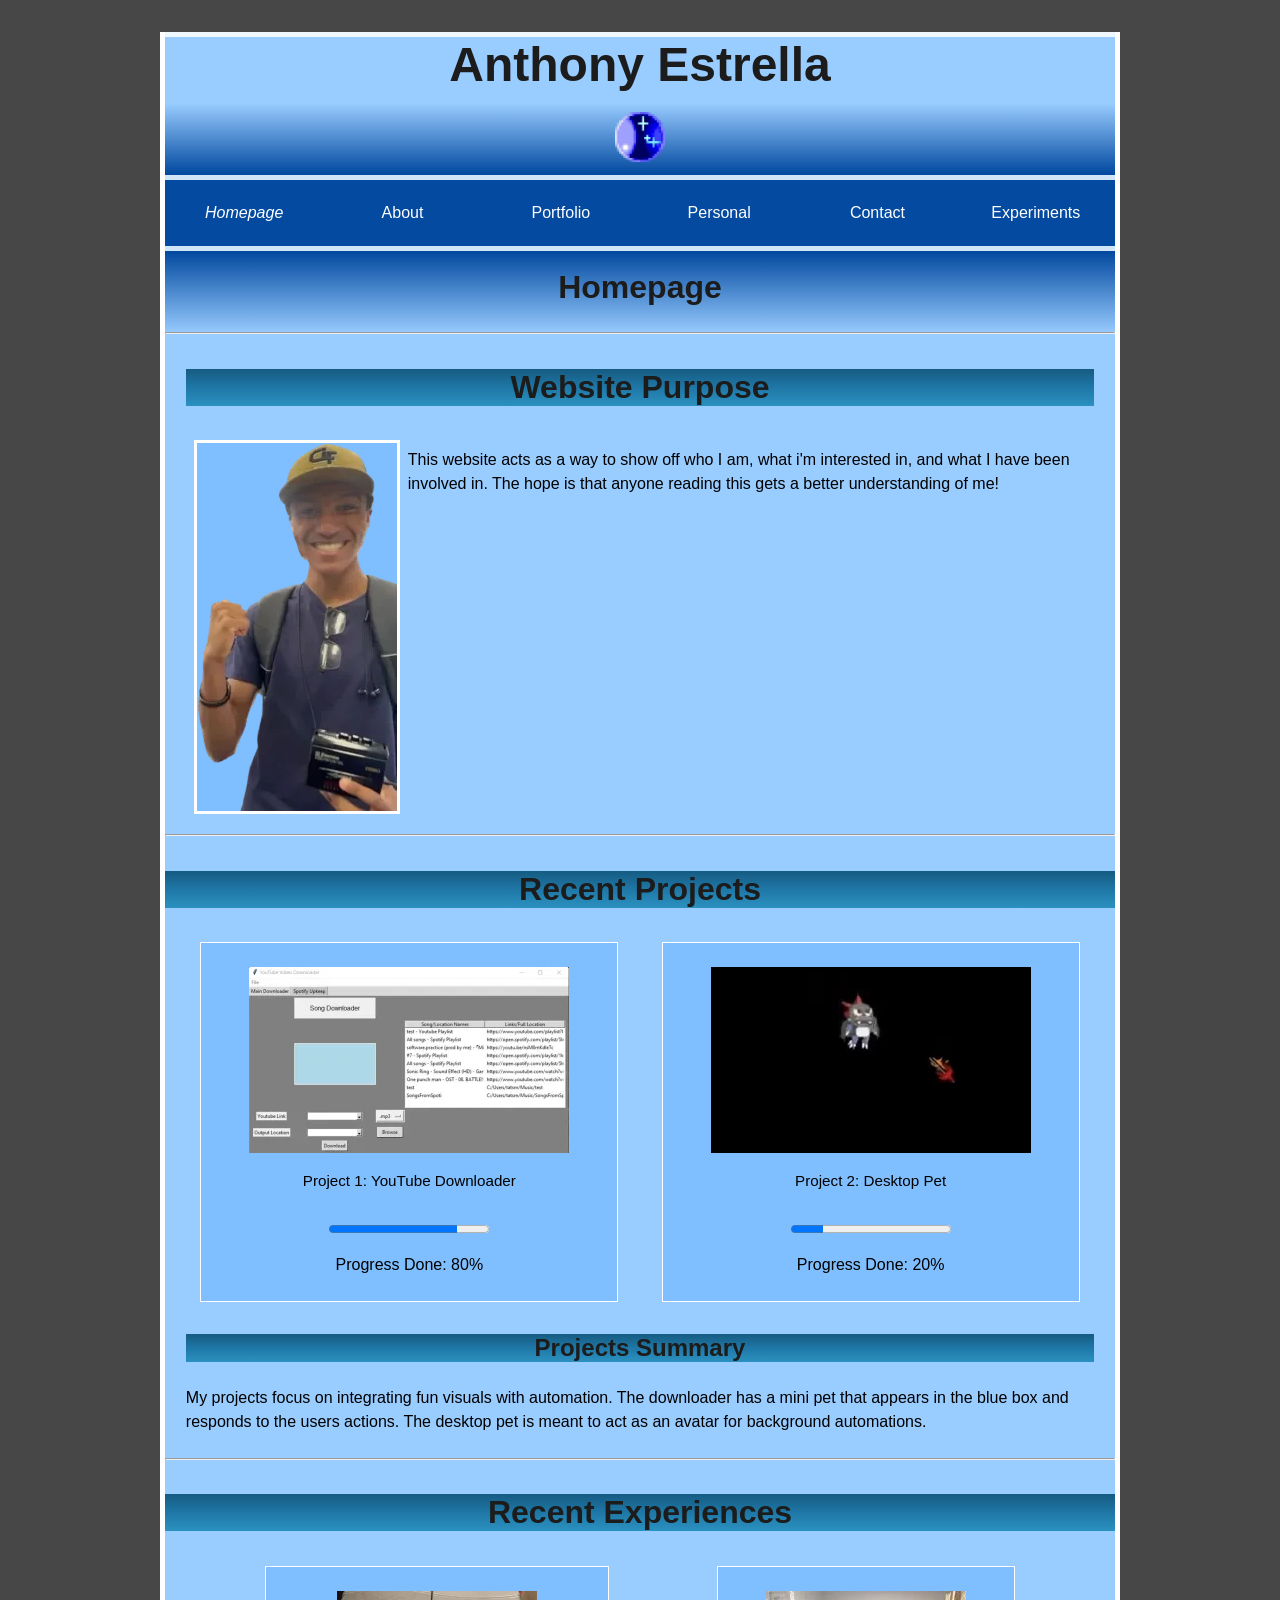
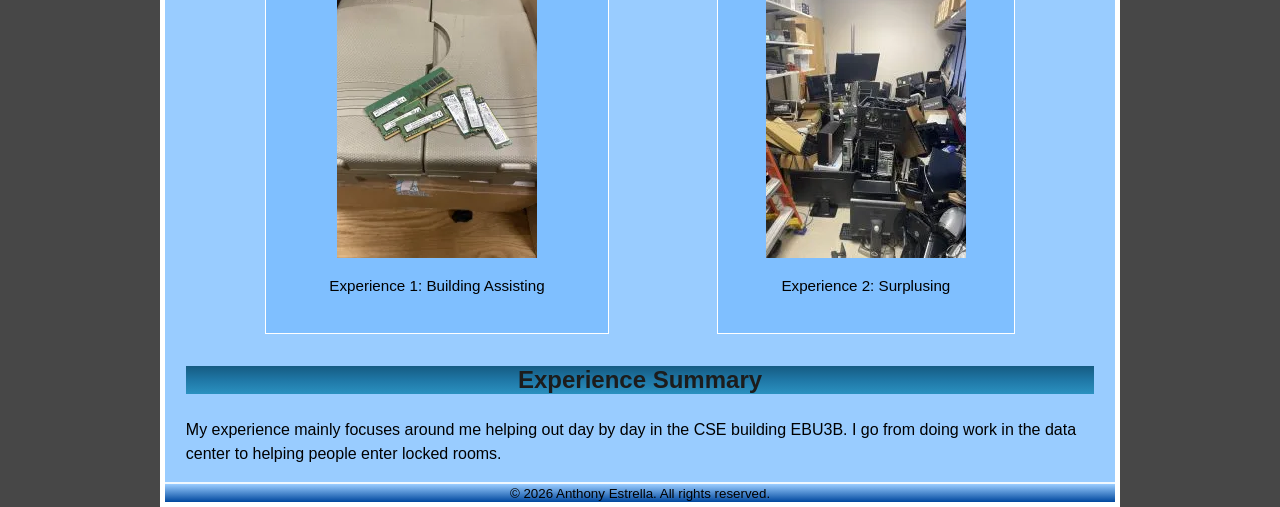
<file: index.html>
<!DOCTYPE html>
<html lang="en">

	<head>
		<!---METAS-->
		<meta charset="utf-8">
		<meta name="description" content="Personal Website">
		<meta name="Author" content="Anthony Estrella">
		<meta name="viewport" content="width=device-width, initial-scale=1.0">
		

		<title>Anthony's Website</title>

		<!---Links-->
		<link rel="icon" type="image/x-icon" href="images/favicon.ico">
		<link rel="stylesheet" href="./styles/style.css">
	</head>

	<body>
		<header class="bodyHeader">
			
			<div class="titleImage">

				<h1>Anthony Estrella</h1>
				<picture class="headerIcon" >
							<source srcset="./images/iconBigger.webp" type="image/webp">
							<img 
								src="./images/iconBigger.png" 
								alt="Image of placeHolder social icon"
								width="50"
								height="50"
							>	
				</picture>
			
			</div>

			<nav>
				<ul>
					<li> <a href="index.html" class="active"> Homepage </a> </li>
					<li> <a href="./pages/aboutme.html"> About</a> </li>
					<li> <a href="./pages/professionalexperience.html"> Portfolio </a> </li>
					<li> <a href="./pages/personal.html"> Personal </a> </li>
					<li> <a href="./pages/contactme.html"> Contact </a> </li>
					<li> <a href="./pages/experiments.html"> Experiments  </a></li>
				</ul>
			</nav>

		</header>

		<main>
			<header class="mainHeader">
				<br>

				<h2>
					Homepage
					
				</h2>
				<br>
				<hr>
			</header>

			<section class="firstSection">
				<h2>
					Website Purpose
				</h2>
				<div class="firstSectionInfo">
					<picture>
						<source srcset="images/mainAnthony.webp" type="image/webp">
						<img src="images/mainAnthony.png" alt="Professional Image of Anthony Estrella">
					</picture>

					<p>
						This website acts as a way to show off who I am, what i'm 
						interested in, and what I have been involved in. The hope is 
						that anyone reading this gets a better understanding of 
						me! 
					</p>
				</div>

			</section>
			<hr>

			<section class="showOffs">
				<h2>Recent Projects </h2>
					<div class="figures">
						<div class="individualFigure">
							<figure>
								<picture>
									<source srcset="images/project1.webp" type="image/webp">
									<img 
										src="images/project1.png" 
										alt="Image of placeHolder project 1"
									>
								
								</picture>
								<figcaption> Project 1: YouTube Downloader </figcaption>
							</figure>
							<progress value=".8"> </progress>
							<p> Progress Done: 80&percnt;</p>

						</div>

						<div class="individualFigure">
							<figure>
								<picture>
									
									<source srcset="images/project2.webp" type="image/webp">
									<img src="images/project2.png" alt="Image of placeHolder project 2">

								</picture>
								<figcaption> Project 2: Desktop Pet </figcaption>
							</figure>
							<progress value=".2"> </progress>
							<p> Progress Done: 20&percnt; </p>

						</div>

					</div>
						
	


						<section>
							<h3> Projects Summary </h3>

							<p>
								My projects focus on <span class="snappingWord"> integrating fun visuals with automation. </span> The downloader has a 
								mini pet that appears in the blue box and responds to the users actions. The desktop 
								pet is meant to act as an avatar for background automations.
							</p>
						</section> 
			</section>
			<hr>


			<section class="showOffs">
				<h2> Recent Experiences </h2>
				<div class="figures">
					<div class="individualFigure">
						<figure>
							<picture>
									
								<source srcset="images/experienceMain.webp" type="image/webp">
								<img src="images/experienceMain.png" alt="Image of Experience 1">
							
							</picture>
							<figcaption> Experience 1: Building Assisting  </figcaption>
						</figure>
					</div>

					<div class="individualFigure">

						<figure>
							<picture>
									
								<source srcset="images/experience2.webp" type="image/webp">
								<img src="images/experience2.png" alt="Image of Experience 2">
							
							</picture>
							<figcaption> Experience 2: Surplusing </figcaption>
						</figure>
					</div>

					

				</div>
				
				<section>
					<h3> Experience Summary </h3>

					<p>
						My experience mainly focuses around me helping out day by
						day in the CSE building EBU3B. I go from doing work in the
						data center to helping people enter locked rooms. 
					</p>
				</section> 

			</section>
			

		</main>
		<footer>
			<small> © 2026 Anthony Estrella. All rights reserved.</small>
		</footer>
	</body>

</html>
</file>
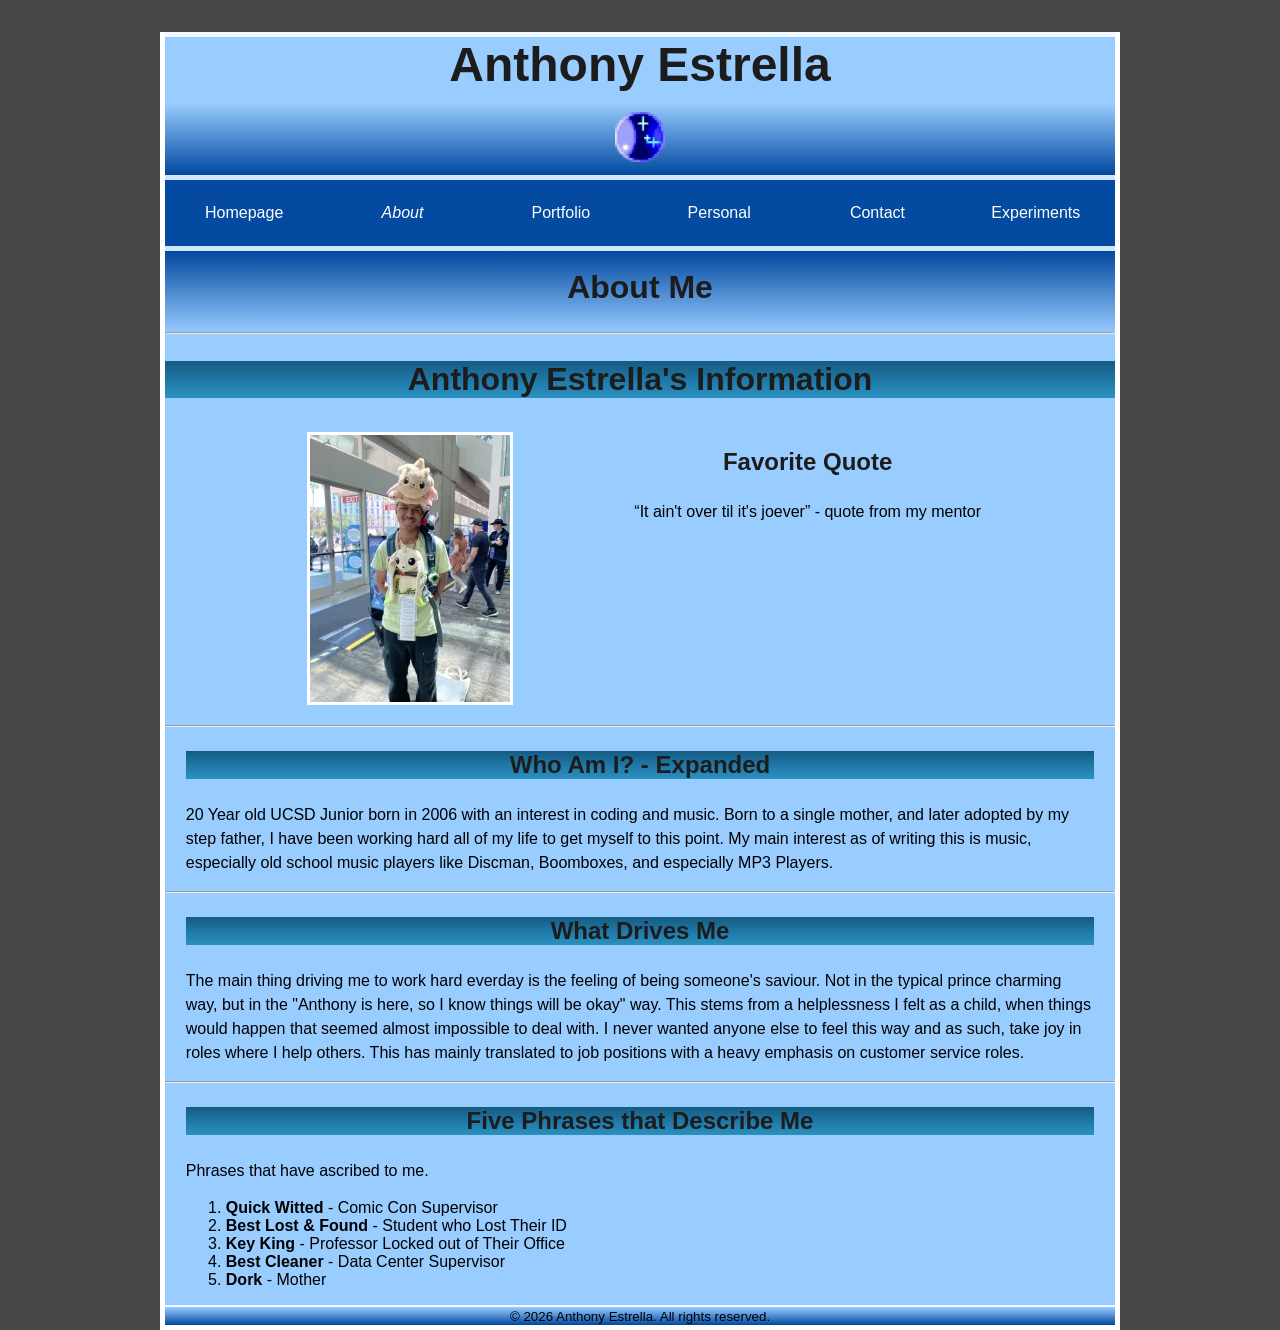
<file: pages/aboutme.html>
<!DOCTYPE html>
<html lang="en">

	<head>
		<!---METAS-->
		<meta charset="utf-8">
		<meta name="description" content="Personal Website">
		<meta name="Author" content="Anthony Estrella">
		<meta name="viewport" content="width=device-width, initial-scale=1.0">

		<title>Anthony's Website</title>

		<!---Links-->
		<link rel="icon" type="image/x-icon" href="../images/favicon.ico">
		<link rel="stylesheet" href="../styles/style.css">

	</head>

	<body>
		<header class="bodyHeader">
			<div class="titleImage">
				<h1>Anthony Estrella</h1>
				<picture class="headerIcon">
							<source srcset="../images/iconBigger.webp" type="image/webp">
							<img 
							src="../images/iconBigger.png" 
							alt="Image of placeHolder social icon"
							width="50"
							height="50"
							>	
				</picture>
			</div>
			<nav>
				<ul>
					<li> <a href="../index.html"> Homepage </a> </li>
					<li> <a href="./aboutme.html" class="active"> About</a> </li>
					<li> <a href="./professionalexperience.html"> Portfolio </a> </li>
					<li> <a href="./personal.html"> Personal </a> </li>
					<li> <a href="./contactme.html"> Contact </a> </li>
					<li> <a href="./experiments.html"> Experiments  </a></li>

				</ul>
			</nav>
		</header>

		<main>

			<header class="mainHeader">
				<br>
				<h2>
					About Me
				</h2>
				<br>
				<hr>
			</header>
			<article>
				<h2> Anthony Estrella's Information </h2>
				<section class="firstSection">
	

					<div class="firstSectionInfo">
						<picture>
							<source srcset="../images/anthonyAbout.webp" type="image/webp">
							<img src="../images/anthonyAbout.png" alt="Image of Anthony Estrella by himself">
						</picture>
						<div class="sideText">
							<h3>
								Favorite Quote
							</h3>
							<p>
								<q>It ain't over til it's joever</q>
								- quote from my mentor 
							</p>
						</div>
					</div>
				</section>
				<hr>

				<section >
					<h3>
						Who Am I? - Expanded
					</h3>
					<p>
						20 Year old UCSD Junior born in 2006 with an interest in coding and music.
						Born to a single mother, and later adopted by my step father, I have been working
						hard all of my life to get myself to this point. My main interest as of writing this
						is music, especially old school music players like Discman, Boomboxes, and especially
						MP3 Players. 
					</p>
					
				</section>
				<hr>
				
				<section>
					<h3>
						What Drives Me
					</h3>
					
					<p>
						The main thing driving me to work hard everday is the 
						feeling of being someone's saviour. Not in the typical
						prince charming way, but in the 
						"Anthony is here, so I know things will be okay" way.
						This stems from a helplessness I felt as a child, when
						things would happen that seemed almost impossible to
						deal with. I never wanted anyone else to feel this way
						and as such, take joy in roles where I help others. 
						This has mainly translated to job positions 
						with a heavy emphasis on customer service roles. 
					</p>

				</section>
				<hr>
			
				<section>
					<h3>
						Five Phrases  that Describe Me
					</h3>
					<p> Phrases that have ascribed to me.</p>
					<ol>
						<li> <strong> Quick Witted </strong> - Comic Con Supervisor</li>
						<li> <strong> Best Lost & Found </strong> - Student who Lost Their ID</li>
						<li> <strong> Key King </strong> - Professor Locked out of Their Office</li>
						<li> <strong> Best Cleaner </strong> - Data Center Supervisor </li>
						<li> <strong> Dork </strong> - Mother</li>
					</ol>
				</section>
			</article>
		</main>
		<footer>
			<small> © 2026 Anthony Estrella. All rights reserved.</small>
		</footer>
	</body>

</html>
</file>
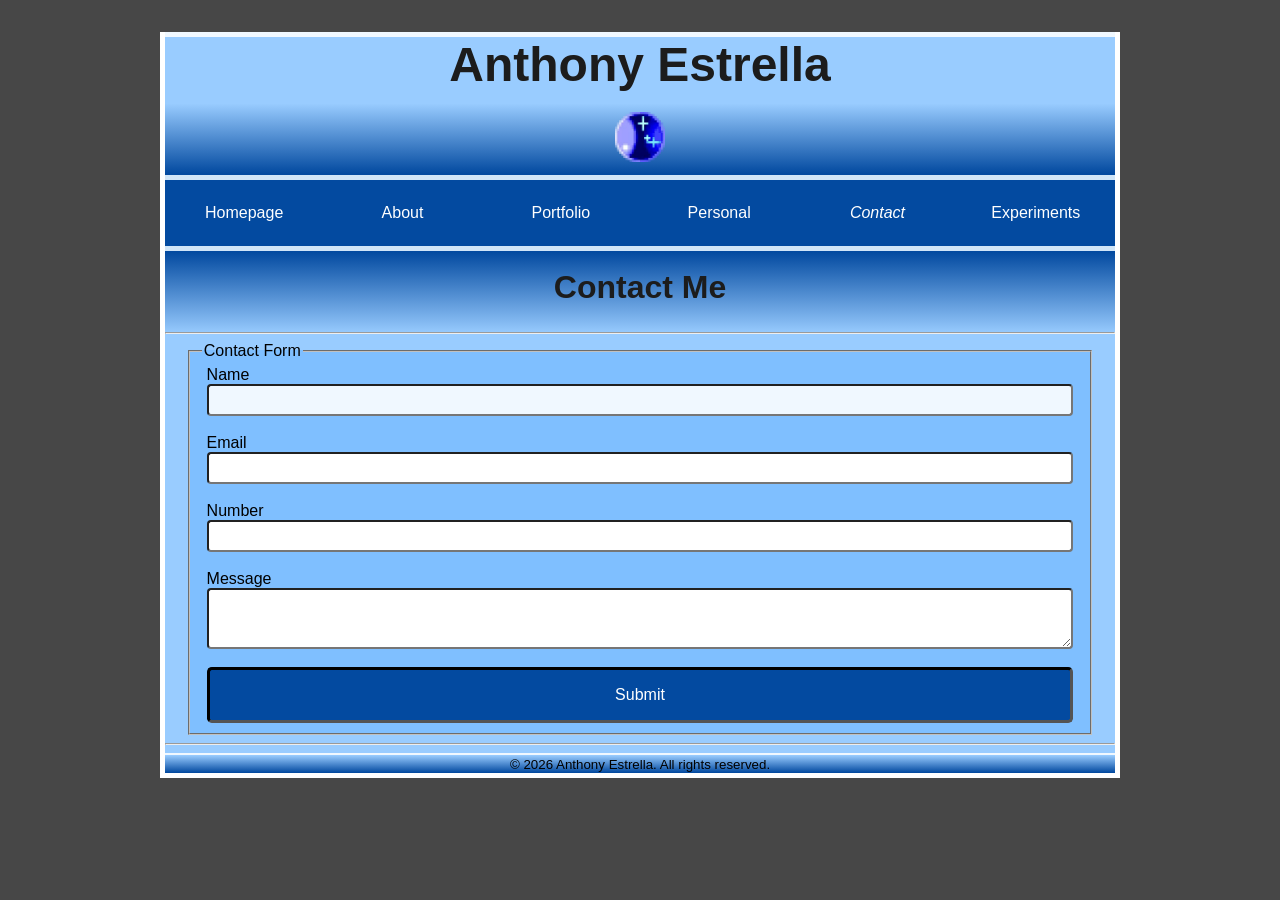
<file: pages/contactme.html>
<!DOCTYPE html>
<html lang="en">

	<head>
		<!---METAS-->
		<meta charset="utf-8">
		<meta name="description" content="Personal Website">
		<meta name="Author" content="Anthony Estrella">
		<meta name="viewport" content="width=device-width, initial-scale=1.0">

		<title>Anthony's Website</title>

		<!---Links-->
		<link rel="icon" type="image/x-icon" href="../images/favicon.ico">
		<link rel="stylesheet" href="../styles/style.css">
	</head>

	<body>

		<header class="bodyHeader">
			<div class="titleImage">
				<h1>Anthony Estrella</h1>
				<picture>
					<source srcset="../images/iconBigger.webp" type="image/webp">
					<img 
					src="../images/iconBigger.png" 
					alt="Image of placeHolder social icon"
					width="50"
					height="50"
					>	   
				</picture>
			</div>
			<nav>
				<ul>
					<li> <a href="../index.html"> Homepage </a> </li>
					<li> <a href="./aboutme.html"> About</a> </li>
					<li> <a href="./professionalexperience.html"> Portfolio </a> </li>
					<li> <a href="./personal.html"> Personal </a> </li>
					<li> <a href="./contactme.html" class="active"> Contact </a> </li>
					<li> <a href="./experiments.html"> Experiments </a></li>
				</ul>
			</nav>
		</header>



		<main>
			<header class="mainHeader">
				<br>
                <h2>
					Contact Me
				</h2>
				<br>
				<hr>
			</header>

			<section class="firstSection">
				<dialog>
					<h2>
						Form Subitted
					</h2>

					<p> 
						Your contact request has been submitted, 
						expect a response in <em> 5 </em> business days.
						

					</p>
				</dialog>
				<noscript>
					<p>
						No Javascript enabled... 
						Here's my Email!
					</p>
					<strong> anthonylestrella06@gmail.com</strong>
				</noscript>
				<form class="contactForm">
					<fieldset>
						<legend>
							Contact Form
						</legend>
						<div class="formRow">
							<label for="Name"> Name </label>
							<input type="text" id="Name" name="Name">
						</div>
						<br> 
						<div class="formRow">
							<label for="Email"> Email </label>
							<input type="email" id="Email" name="Email">
						</div>
						<br> 

						<div class="formRow">
							<label for="Number"> Number </label>
							<input type="tel" id="Number" name="Number">
						</div>
					
						<br> 
						<div class="formRow">
							<label for="message"> Message </label>
							<textarea id="message" name="message">
							</textarea>						
						</div>
						
						<br>
						<div class="formRow">
							<button> Submit </button>
						</div>

					</fieldset>
				</form>
			</section>

			<hr>
		</main>
		
		<footer>
			<small> © 2026 Anthony Estrella. All rights reserved.</small>
		</footer>


	</body>

</html>
</file>
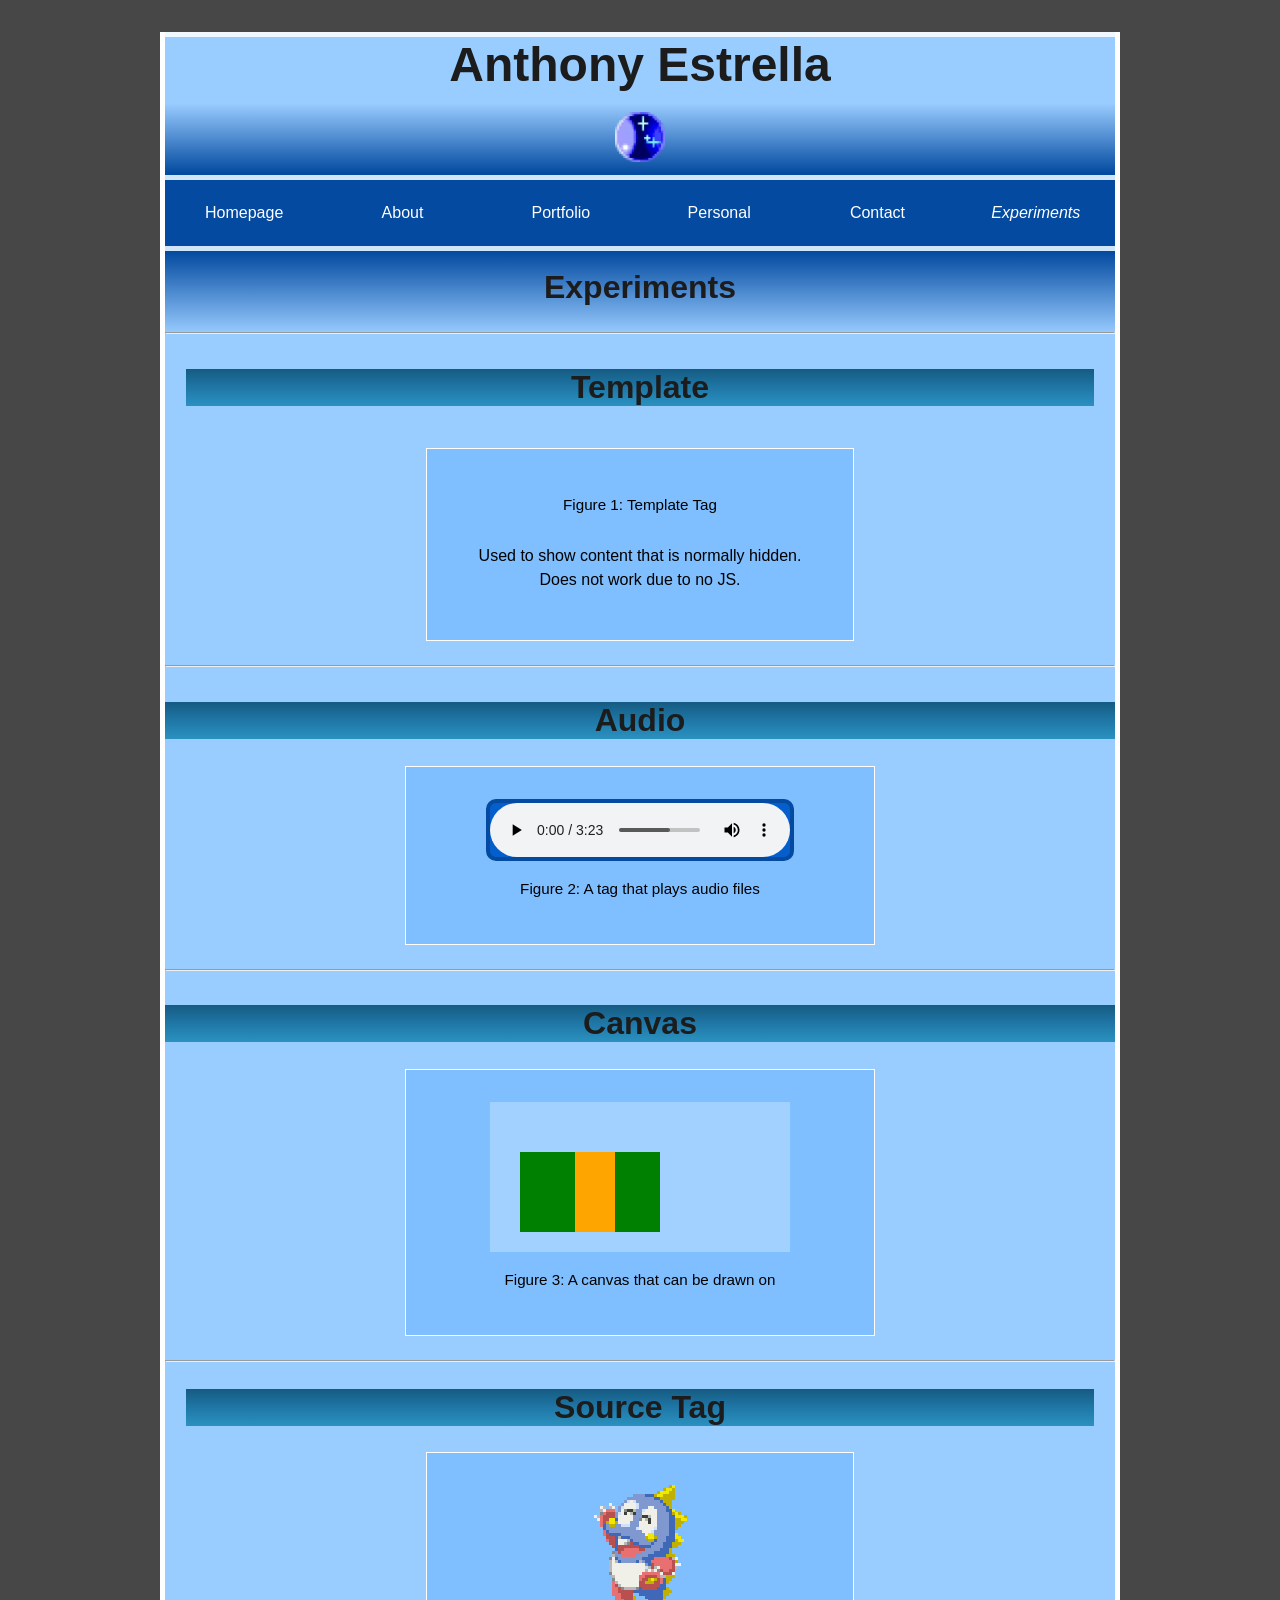
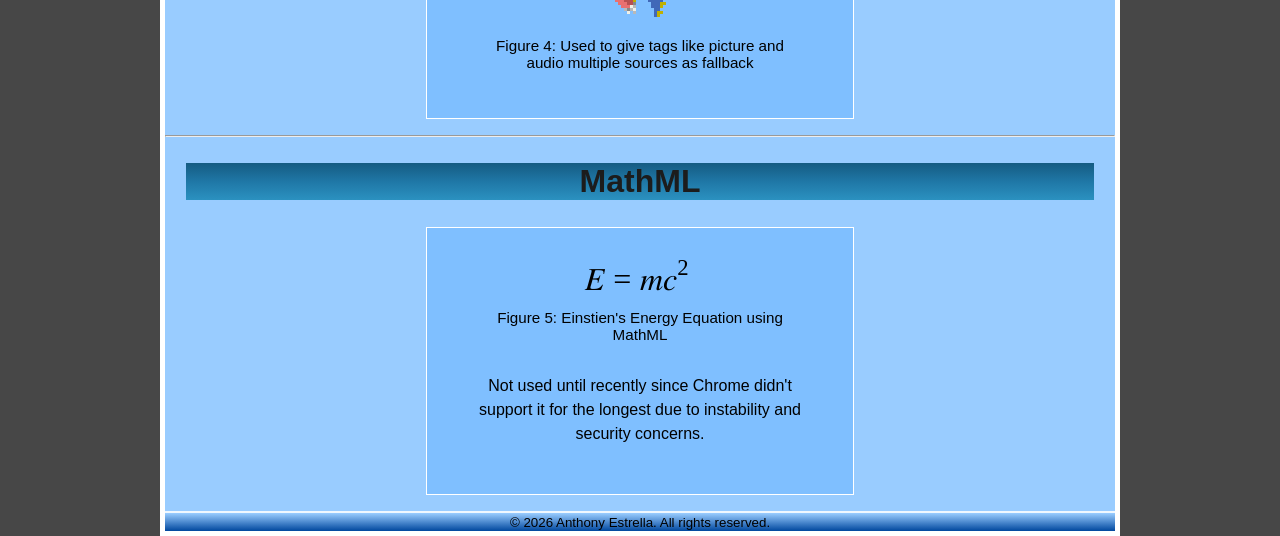
<file: pages/experiments.html>
<!DOCTYPE html>
<html lang="en">

	<head>
		<!---METAS-->
		<meta charset="utf-8">
		<meta name="description" content="Personal Website">
		<meta name="Author" content="Anthony Estrella">
		<meta name="viewport" content="width=device-width, initial-scale=1.0">

		<title>Anthony's Website</title>

		<!---Links-->
		<link rel="icon" type="image/x-icon" href="../images/favicon.ico">
		<link rel="stylesheet" href="../styles/style.css">
	</head>

	<body>

		<header class="bodyHeader">
			<div class="titleImage">
				<h1>Anthony Estrella</h1>
				<picture>
					<source srcset="../images/iconBigger.webp" type="image/webp">
					<img 
						src="../images/iconBigger.png" 
						alt="A blue orb with tiny turqouise like stars with it.
							 On the left side is a white highlight which slowly 
							 becomes darker as it moves towards the center."
						width="50"
						height="50"
					>	
				</picture>
			</div>
			<nav>
				<ul>
					<li> <a href="../index.html"> Homepage </a> </li>
					<li> <a href="./aboutme.html"> About</a> </li>
					<li> <a href="./professionalexperience.html"> Portfolio </a> </li>
					<li> <a href="./personal.html"> Personal </a> </li>
					<li> <a href="./contactme.html" > Contact </a> </li>
					<li> <a href="./experiments.html" class="active"> Experiments </a></li>
				</ul>
			</nav>
		</header>

		<main>
			<header class="mainHeader">
				<br>
				<h2>
					Experiments
				</h2>
				<br>
				<hr>
			</header>

			<section class="firstSection">
				<h2>
					Template
				</h2>
				<div class="singleFigure">
					<figure>
						<template>

						</template>
						<figcaption>
							Figure 1: Template Tag
						</figcaption>
						<p class="objectExplanation"> 
							Used to show content that is normally hidden. <br>
							Does not work due to no JS.
						</p>
					</figure>
				</div>
			</section>
			<hr>
			<section class="showOffs">
				<h2>
					Audio
				</h2>
				<div class="singleFigure">

					<figure>
						<audio controls>
							<source src="../audio/Chateau.mp3" type="audio/mpeg">
						</audio>

						<figcaption> Figure 2: A tag that plays audio files</figcaption>
					</figure>
				</div>
			</section>
			<hr>
			<section class="showOffs">
				<h2>
					Canvas
				</h2>
				<div class="singleFigure">

					<figure>
						<canvas id="myCanvas">
							Turn on JS to get this to work!
						</canvas>

						<figcaption> Figure 3: A canvas that can be drawn on</figcaption>
					</figure>
					<script>
						const canvas = document.getElementById("myCanvas");
						const ctx = canvas.getContext("2d");
						ctx.fillStyle = "purple";
						ctx.fillRect(0, 300, 0, 150)
						ctx.fillStyle = "Green";
						ctx.fillRect(30, 50, 140, 80);
						ctx.fillStyle = "orange";
						ctx.fillRect(85, 50, 40, 80);
					</script>
				</div>

			</section>
			<hr>
			<section>
				<h2>
					Source Tag
				</h2>
				<div class="singleFigure">
					<figure>
						<picture>
							<source srcset="../images/HappyBub.png" type="image/png">
							<img src="../images/develScary.png" 
							alt="An image of a blue dragon with yellow spikes, pink
							arms and legs, yellow dots in the middle of the hands
							and feet, one buck tooth, wide white happy eye,
							white claws, jumping high in the air with one arm outstretched."
							>
						
						</picture>
						<figcaption> Figure 4: Used to give tags like picture and audio multiple sources as fallback </figcaption>
					</figure>
				</div>

			</section>
			<hr>
			<section>
				<h2>
					MathML
				</h2>
				<div class="singleFigure">
					<figure>
						<math xmlns="http://www.w3.org/1998/Math/MathML">
							<mi>E</mi>
							<mo>=</mo>
							<mi>m</mi>
							<msup>
								<mi>c</mi>
								<mn>2</mn>
							</msup>
						</math>
						<figcaption>
							Figure 5: Einstien's Energy Equation using MathML
						</figcaption>
						<p>
							Not used until recently since Chrome didn't support it for 
							the longest due to instability and security concerns. 
						</p>
					</figure>
				</div>
			</section>




		</main>
		<footer>
			<small> © 2026 Anthony Estrella. All rights reserved.</small>
		</footer>
	</body>

</html>
</file>
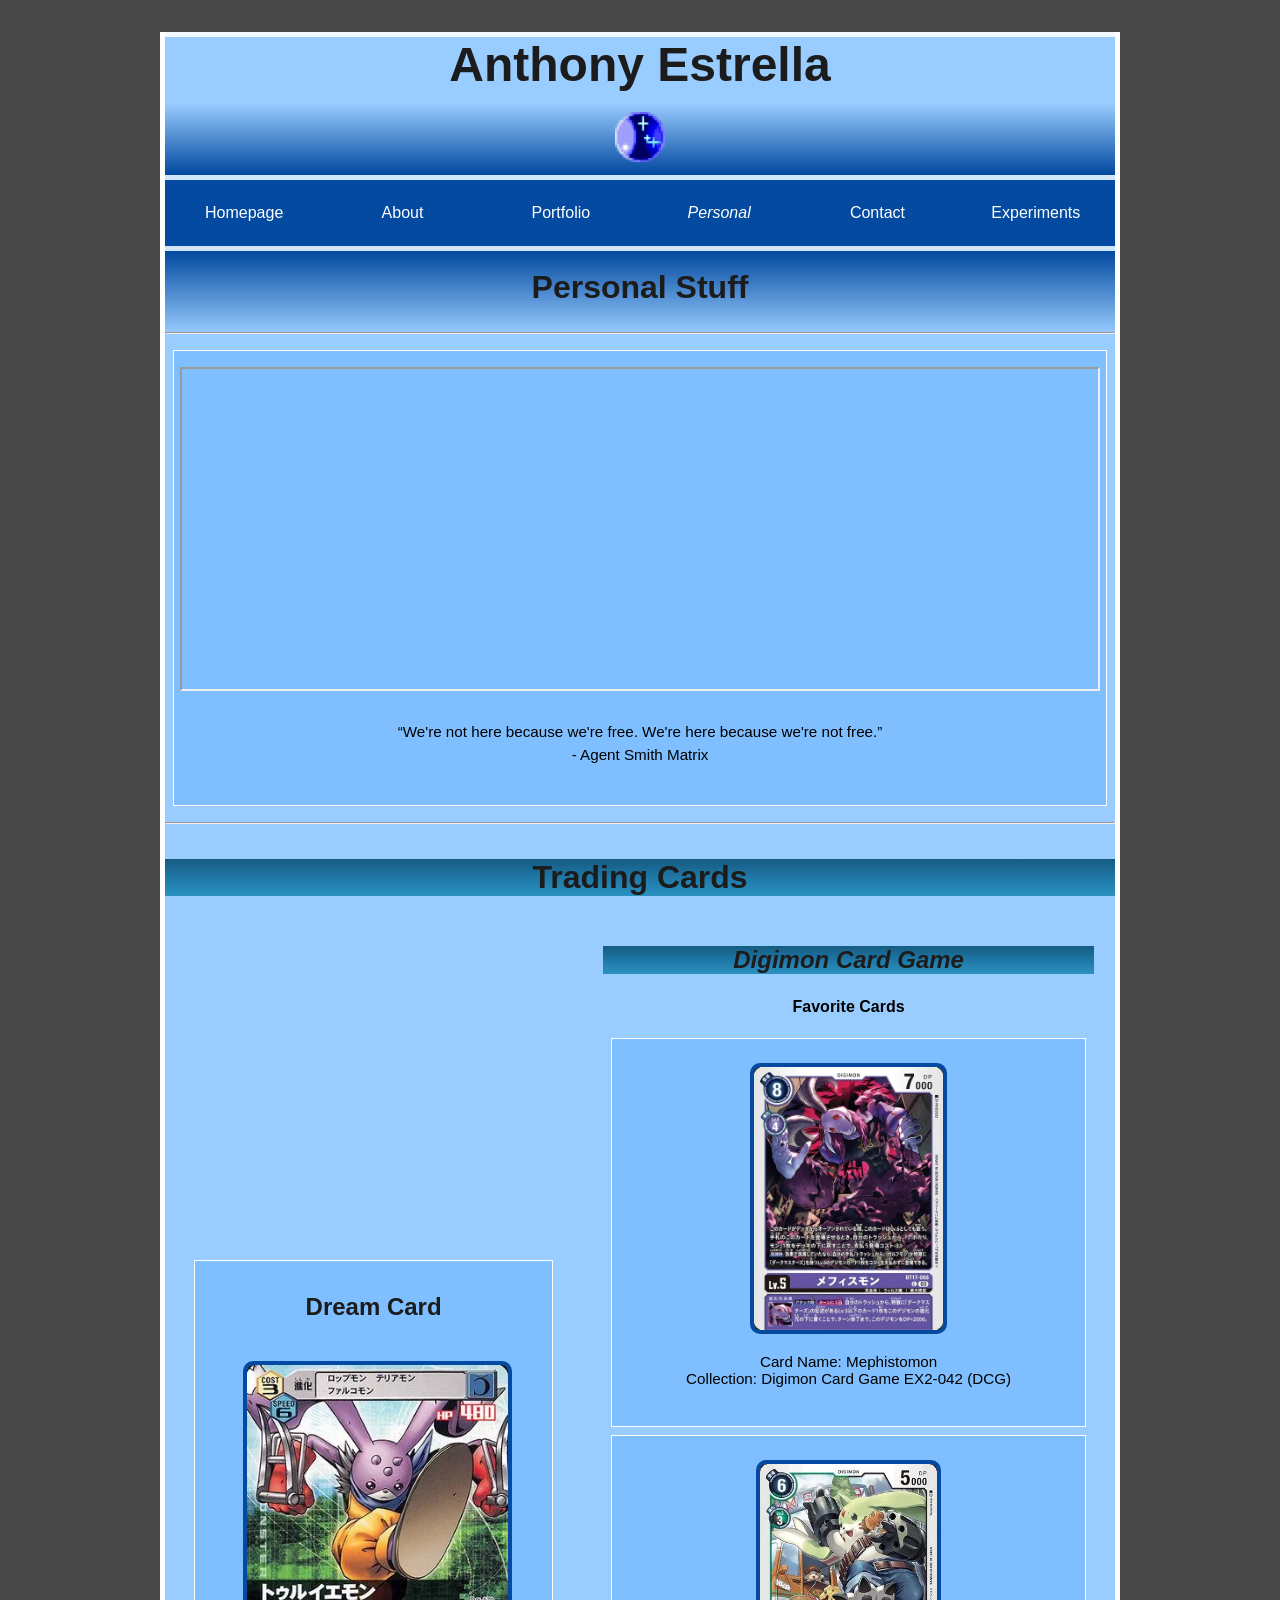
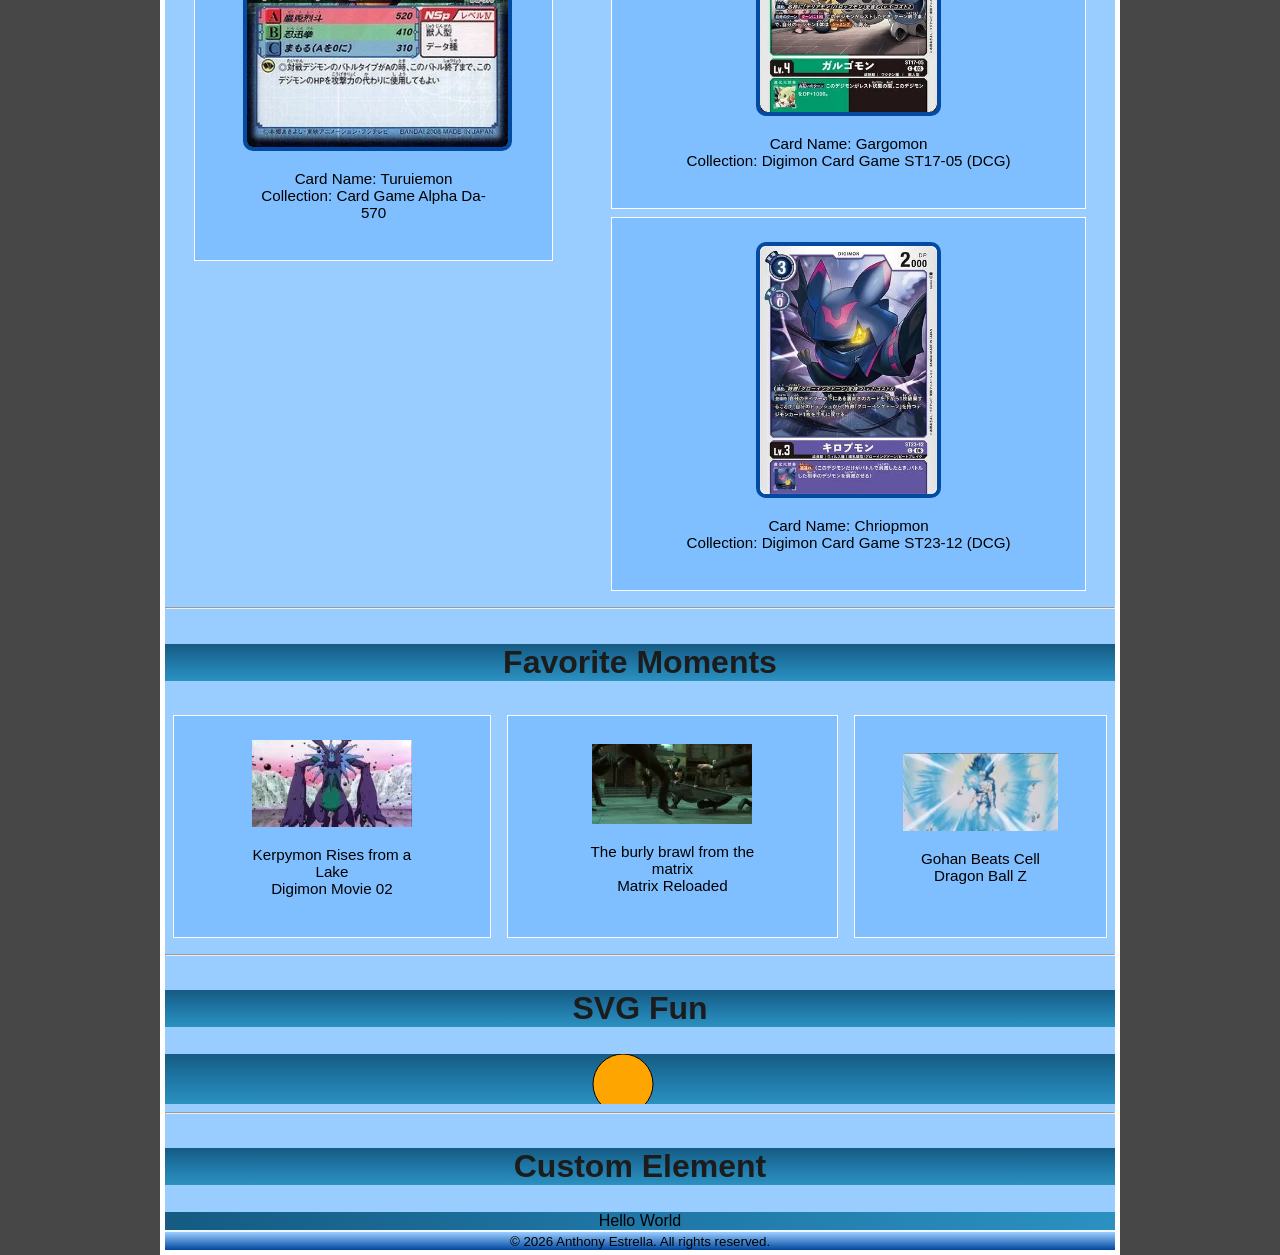
<file: pages/personal.html>
<!DOCTYPE html>
<html lang="en">

	<head>
		<!---METAS-->
		<meta charset="utf-8">
		<meta name="description" content="Personal Website">
		<meta name="Author" content="Anthony Estrella">
		<meta name="viewport" content="width=device-width, initial-scale=1.0">

		<title>Anthony's Website</title>

		<!---Links-->
		<link rel="icon" type="image/x-icon" href="../images/favicon.ico">
		<link rel="stylesheet" href="../styles/style.css">
	</head>

	<body>
		<header class="bodyHeader">
			<div class="titleImage">
				<h1>Anthony Estrella</h1>
				<page-Icon>
					<picture>
						<source srcset="../images/iconBigger.webp" type="image/webp">
						<img 
							src="../images/iconBigger.png" 
							alt="Image of placeHolder social icon"
							width="50"
							height="50"
						>					
					</picture>
				</page-Icon>
			</div>
			<nav>
				<ul>
					<li> <a href="../index.html"> Homepage </a> </li>
					<li> <a href="../pages/aboutme.html"> About</a> </li>
					<li> <a href="../pages/professionalexperience.html"> Portfolio </a> </li>
					<li> <a href="../pages/personal.html" class="active"> Personal </a> </li>
					<li> <a href="../pages/contactme.html"> Contact </a> </li>
					<li> <a href="../pages/experiments.html"> Experiments  </a></li>
				</ul>
			</nav>
		</header>


		<main>

			<header class="mainHeader">
				<br>
				<h2>
					Personal Stuff
				</h2>
				<br>
				<hr>
			</header>
			
			<section class="showOffs">

				<figure class="individualFigure">
					<iframe 
					title="Favorite Movie Scene"
					src="https://www.youtube.com/embed/pF6PzjYsjCI?si=QTx6hEPbqlqqbFam"
					allow="autoplay"	
					>

					</iframe
					width=100
					height=100>
					<figcaption>
						<blockquote cite="https://www.imdb.com/title/tt0234215/characters/nm0915989/?item=qt0283118&ref_=ext_shr_lnk">
							<p>
								<q>We're not here because we're free. We're here because 
								we're not free.</q>
								<br>
								- Agent Smith Matrix
							</p>
						</blockquote>
					</figcaption>
				</figure>

			</section>
		<hr>

		<section class="showOffs">
			<h2>
				Trading Cards
			</h2>
			<div class="cardShowOffs">

				<section class="dreamCard">
					<div class="individualFigure">
						<h3> Dream Card </h3>

						<figure class="cardBox">
							<picture>
								<source srcset="../images/turuieCardBig.webp" type="image/webp">
								<img 
									src="../images/turuieCardBig.png" 
									alt="Image of placeHolder dream card1"

								>
							
							</picture>
							<figcaption> Card Name: Turuiemon <br> Collection: Card Game Alpha Da-570</figcaption>
						</figure>
					</div>
				</section>
				
				<section class="sideCards">
					<h3>
						<i> Digimon Card Game </i>
					</h3>

					<h4>
						Favorite Cards
					</h4>
					<div class="individualFigure">
						<figure>
							<picture>
								<source srcset="../images/mephisoCardBig.webp" type="image/webp">
								<img src="../images/mephisoCardBig.png" alt="Image of placeHolder dream card1">
									
							</picture>
							<figcaption> Card Name: Mephistomon <br> Collection: Digimon Card Game EX2-042 (DCG) </figcaption>
						</figure>
					</div>

					<div class="individualFigure">

						<figure>
							
							<picture>
									
								<source srcset="../images/gargoCardBig.webp" type="image/webp">
								<img src="../images/gargoCardBig.png" alt="Image of placeHolder dream card1">

							</picture>
							<figcaption> Card Name: Gargomon <br> Collection: Digimon Card Game ST17-05 (DCG) </figcaption>
						</figure>
					</div>
					
					<div class="individualFigure">
	
						<figure>
							<picture>
								<source srcset="../images/chiropCardBig.webp" type="image/webp">
								<img src="../images/chiropCardBig.png" alt="Image of placeHolder dream card1">
								
							</picture>
							<figcaption> Card Name: Chriopmon <br> Collection: Digimon Card Game ST23-12 (DCG) </figcaption>
						</figure>
					</div>

				</section>
			</div>
		
		
		
		</section>
			
		<hr>
		

		<section class="showOffs">
			<h2> Favorite Moments </h2>

			
			<div>
				<div class="individualFigure">
					<figure>
						<picture>
							<source srcset="../images/kerpyRises.webp" type="image/webp">
							<img src="../images/kerpyRises.png" alt="Image of Kerpymon rising from a Lake">
						
						</picture>
						<figcaption> Kerpymon Rises from a Lake <br> Digimon Movie 02 </figcaption>
					</figure>
				</div>
				<div class="individualFigure">
					<figure>
						<picture>
							<source srcset="../images/matrixBurly.webp" type="image/webp">
							<img src="../images/matrixBurly.png" alt="Image of placeHolder scene 1">
						
						</picture>
						<figcaption> The burly brawl from the matrix <br> Matrix Reloaded </figcaption>
					</figure>
				</div>
				<div class="individualFigure">
					<figure>
						<picture>
							<source srcset="../images/gohanWins.webp" type="image/webp">
							<img src="images/gohanWins.png" alt="Image of placeHolder scene 1">
						
						</picture>
						<figcaption> Gohan Beats Cell <br> Dragon Ball Z </figcaption>
					</figure>
				</div>
			</div>
		
		</section>



			<hr>

			<section class="showOffs">
				<h2>
					SVG Fun
				</h2>
				<div class="svgFigure">
					<svg width = 100 height = 50>
						<circle cx="33" cy="30" r="30" stroke="black" fill="orange" />
					</svg>
				</div>

			</section>

			<hr>
			<section class="showOffs">
				<h2>
					Custom Element
				</h2>
				<div class="randomSection">
					<hello-world ></hello-world>
				</div>
			</section>
		</main>
		
		<footer>

			<small> © 2026 Anthony Estrella. All rights reserved.</small>
		</footer>

		<script>
		customElements.define('hello-world', class extends HTMLElement{
			constructor(){
				super();
				this.attachShadow({mode:"open"}).innerHTML = "Hello World";
			}
		}) 
		</script>

	</body>

</html>
</file>
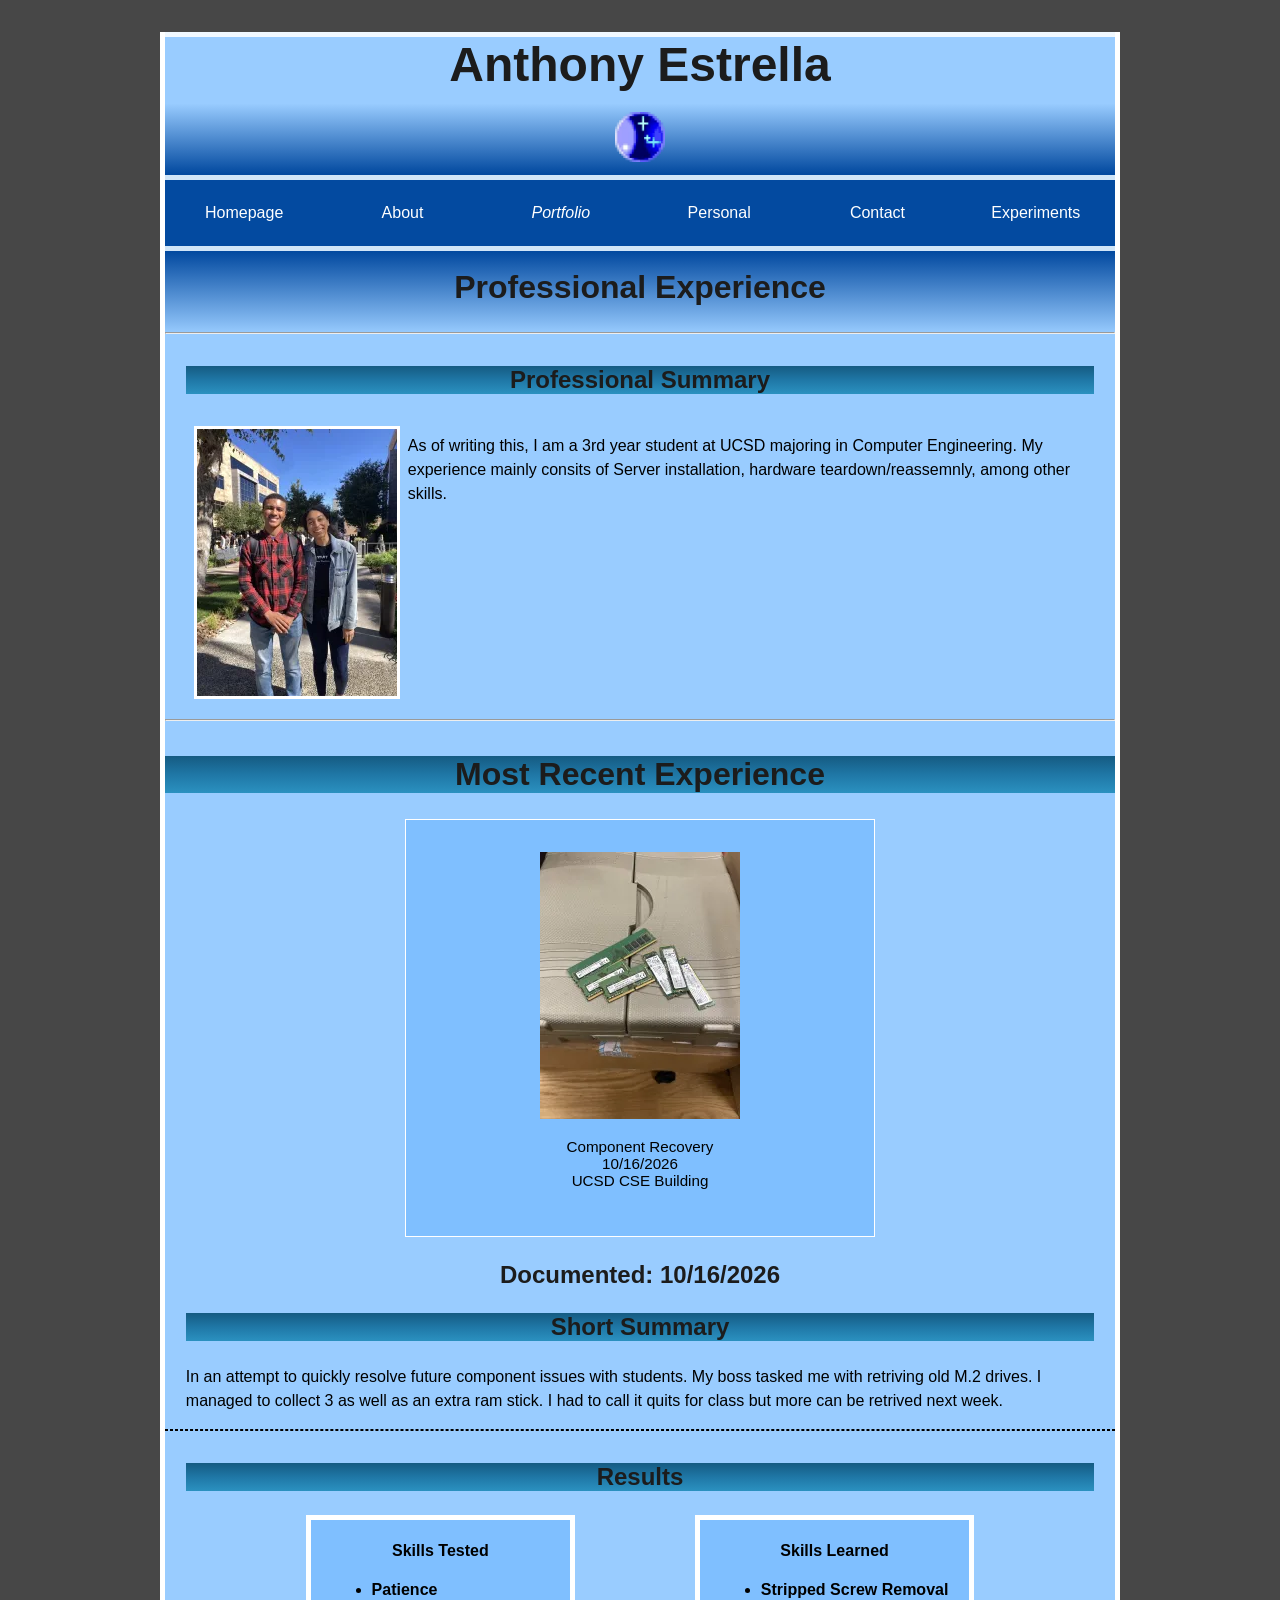
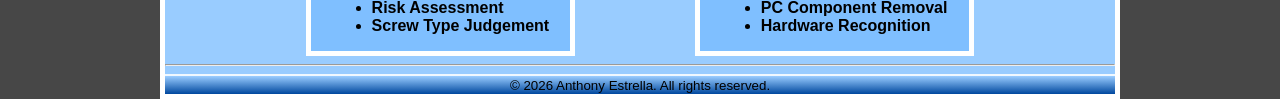
<file: pages/professionalexperience.html>
<!DOCTYPE html>
<html lang="en">

	<head>
		<!---METAS-->
		<meta charset="utf-8">
		<meta name="description" content="Personal Website">
		<meta name="Author" content="Anthony Estrella">
		<meta name="viewport" content="width=device-width, initial-scale=1.0">

		<title>Anthony's Website</title>

		<!---Links-->
		<link rel="icon" type="image/x-icon" href="../images/favicon.ico">
        <link rel="stylesheet" href="../styles/style.css">

	</head>

	<body>

		<header class="bodyHeader">
            <div class="titleImage">
                <h1>Anthony Estrella</h1>
                <picture>
                    <source srcset="../images/iconBigger.webp" type="image/webp">
                    <img 
                        src="../images/iconBigger.png" 
                        alt="Image of placeHolder social icon"
                        width="50"
                        height="50"
                    >	               
                </picture>
            </div>
			<nav>
				<ul>
					<li> <a href="../index.html"> Homepage </a> </li>
					<li> <a href="./aboutme.html"> About</a> </li>
					<li> <a href="./professionalexperience.html" class="active"> Portfolio </a> </li>
					<li> <a href="./personal.html"> Personal </a> </li>
					<li> <a href="./contactme.html"> Contact </a> </li>
                    <li> <a href="./experiments.html"> Experiments </a></li>
				</ul>
			</nav>
		</header>

		<main>
			<header class="mainHeader">
                <br>
                <h2>
					Professional Experience
				</h2>
                <br>
				<hr>
			</header>

            <section class="firstSection">
                <h3>
                    Professional Summary
                </h3>
                <div class="firstSectionInfo">
					<picture>
						<source srcset="../images/anthonyProfessional.webp" type="image/webp">
						<img src="../images/anthonyProfessional.png" alt=" Banner Image of Projects">
					</picture>
                    <p>
                        As of writing this, I am a 3rd year student at UCSD majoring in 
                        Computer Engineering. My experience mainly consits of Server installation, 
                        hardware teardown/reassemnly, among other skills. 
                    </p>
                </div>


            </section>
            <hr>
            <section class="showOffs">

                <h2>
                    Most Recent Experience
                </h2>
                <div class="singleFigure">
                    <figure >
                        <picture>
                            <source srcset="../images/experienceMain.webp" type="image/webp">
                            <img src="../images/experienceMain.png" alt="Image for recent experience">
                        
                        </picture>
                        <figcaption>  

                            Component Recovery
                            <br> 

                            10/16/2026
                            <br>

                            UCSD CSE Building

                        </figcaption>
                    </figure>
                </div>
                <article>
                    <h3>
                       Documented: 10/16/2026
                    </h3>
                    <section>
                        <h3>
                            Short Summary
                        </h3>
                        <p>
                            In an attempt to quickly resolve future component issues 
                            with students. My boss tasked me with retriving old M.2 drives.
                            I managed to collect 3 as well as an extra ram stick. I had to 
                            call it quits for class but more can be retrived next week. 
                        </p>
                    </section>
                    <hr class="sectionBreaker">
                    <section class="listSection">
                        <h3>
                          Results
                        </h3>
                        <div class="listsGroup">
                            <section class="individualListSection">
                                <h4>
                                    Skills Tested
                                </h4>    
                                <ul>
                                    <li>
                                        <b> 
                                            Patience
                                        </b>
                                    </li>
                                    
                                    <li>
                                        <b> 
                                            Risk Assessment
                                        </b>
                                    </li>
                                    
                                    <li>
                                        <b> 
                                            Screw Type Judgement
                                        </b>
                                    </li>
                                </ul>
                            </section>
                            <section class="individualListSection">
                                <h4>
                                    Skills Learned
                                </h4>    
                                <ul>
                                    
                                    <li>
                                        <b> 
                                            Stripped Screw Removal
                                        </b>
                                    </li>
                                    
                                    <li>
                                        <b> 
                                            PC Component Removal
                                        </b>
                                    </li>
                                    
                                    <li>
                                        <b> 
                                            Hardware Recognition
                                        </b>
                                    </li>
                                </ul>
                            </section>
                        </div>
                    </section>

                </article>
            </section>
            <hr>

              

			
		</main>
		<footer>
			<small> © 2026 Anthony Estrella. All rights reserved.</small>
		</footer>
	</body>

</html>
</file>
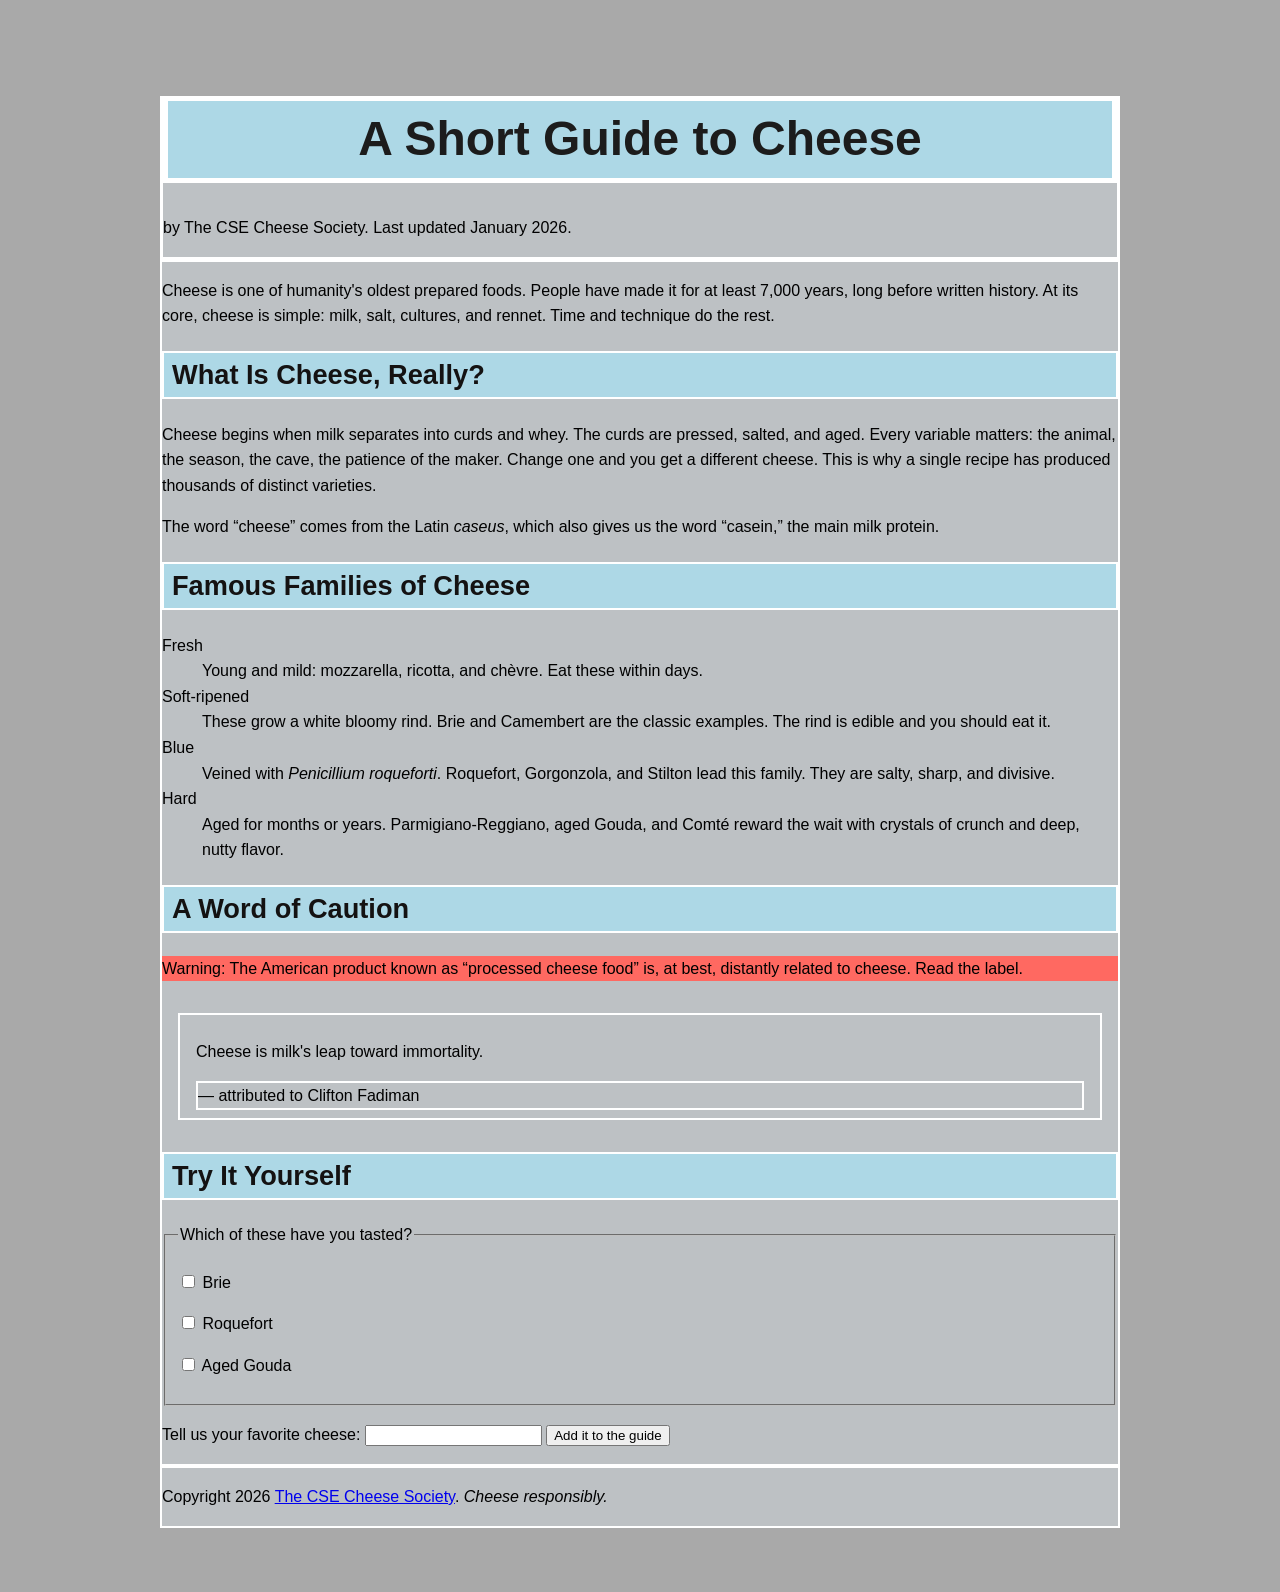
<file: part1/cheese.html>
<!DOCTYPE html>
<html lang="en">
<head>
  <meta charset="UTF-8">
  <meta name="viewport" content="width=device-width, initial-scale=1">
  <title>A Short Guide to Cheese</title>
  <link rel="stylesheet" href="./cheese.css">
</head>
<body>
  <header>
    <h1>A Short Guide to Cheese</h1>
    <p>by The CSE Cheese Society. Last updated <time datetime="2026-01">January 2026</time>.</p>
  </header>

  <main>
    <article>
      <p>Cheese is one of humanity's oldest prepared foods. People have made
      it for at least 7,000 years, long before written history. At its core,
      cheese is simple: milk, salt, cultures, and rennet. Time and technique
      do the rest.</p>

      <section>
        <h2>What Is Cheese, Really?</h2>
        <p>Cheese begins when milk separates into curds and whey. The curds
        are pressed, salted, and aged. Every variable matters: the animal,
        the season, the cave, the patience of the maker. Change one and you
        get a different cheese. This is why a single recipe has produced
        thousands of distinct varieties.</p>
        <p>The word <q>cheese</q> comes from the Latin
        <span class="latin" lang="la">caseus</span>, which also gives us the word
        <q>casein,</q> the main milk protein.</p>
      </section>

      <section>
        <h2>Famous Families of Cheese</h2>

        <dl>
          <dt>Fresh</dt>
          <dd>Young and mild: mozzarella, ricotta, and
          <span lang="fr">chèvre</span>. Eat these within days.</dd>

          <dt>Soft-ripened</dt>
          <dd>These grow a white bloomy rind. Brie and Camembert are the
          classic examples. The rind is edible and you should eat it.</dd>

          <dt>Blue</dt>
          <dd>Veined with <span class="latin" lang="la">Penicillium
          roqueforti</span>. Roquefort, Gorgonzola, and Stilton lead this
          family. They are salty, sharp, and divisive.</dd>

          <dt>Hard</dt>
          <dd>Aged for months or years. Parmigiano-Reggiano, aged Gouda,
          and <span lang="fr">Comté</span> reward the wait with crystals
          of crunch and deep, nutty flavor.</dd>
        </dl>
      </section>

      <section>
        <h2>A Word of Caution</h2>
        <p id="warning">Warning: The American product known as
        <q>processed cheese food</q> is, at best, distantly related to
        cheese. Read the label.</p>

        <blockquote>
          <p>Cheese is milk's leap toward immortality.</p>
          <footer>— attributed to Clifton Fadiman</footer>
        </blockquote>
      </section>

      <section>
        <h2>Try It Yourself</h2>
        <form>
          <fieldset>
            <legend>Which of these have you tasted?</legend>
            <p><input type="checkbox" id="c-brie" name="tasted" value="brie">
               <label for="c-brie">Brie</label></p>
            <p><input type="checkbox" id="c-roquefort" name="tasted" value="roquefort">
               <label for="c-roquefort">Roquefort</label></p>
            <p><input type="checkbox" id="c-gouda" name="tasted" value="gouda">
               <label for="c-gouda">Aged Gouda</label></p>
          </fieldset>
          <p>
            <label for="fav">Tell us your favorite cheese:</label>
            <input type="text" id="fav" name="favorite">
            <button type="submit">Add it to the guide</button>
          </p>
        </form>
      </section>
    </article>
  </main>
  <footer>
    <p>Copyright 2026 <a href="https://example.com/cheese-society">The CSE
    Cheese Society</a>. <em>Cheese responsibly.</em></p>
  </footer>
</body>
</html>
</file>
<file: styles/style.css>
:root{
    background: #474747;
    font-family: "Lucida Grande", "Lucida Sans Unicode", verdana, lucida, 	helvetica, sans-serif;
    color: black;
    max-width: 60em;
    padding: 0em;
    width: 95%;
    margin: 0 auto;
    


    --defaultBorder: .3125em solid white;
    --light3background: white;
    --light2Background: rgb(208, 229, 248);
    --light1Background: #a3d1ff;
    --defaultBackground: #99CCFF;
    --dark1Background: #045FCD;
    --dark2Background: #034AA0;
    --dark3Background:  #023573;

    --figureBackground: #7FBFFF;
    
    
}

.bodyHeader{
    border-bottom: 5px solid  var(--light2Background);


}

.titleImage{
    border-bottom: 5px solid var(--light2Background);
    background-image: linear-gradient(to bottom, var(--defaultBackground) 50%, var(--dark2Background) 99%, var(--dark2Background)  100%);

}


/*
    Gets a picture tag only if it's the DIRECT CHILD of a container with the 
    titleImage class 
    OR
    Gets a picture tag only if it's the descendant the page icon tag who's 
    the DIRECT CHILD of a container with the title imag class 
*/
.titleImage > picture, 
.titleImage > page-icon picture{
    display: flex;
    justify-content: center;
    align-items: center;
    margin-bottom: .8em;
}


/*
    Gets a ul tag if it's the descedant of a nav tag. 
    The nav tag has to be the direct child of a container with the
        .bodyHeader class

*/
.bodyHeader > nav ul{
    list-style-type: none;
    margin: 0;
    padding: 0;
    overflow: hidden;
    display: flex;
    justify-content:space-evenly;
}

/*
    Gets a li tag if it's the descendant of a ul tag. 
    The ul tag has to be the descendant of a nav tag.
    The nav tag is then the direct child of a container with the
        bodyHeader class.

*/

.bodyHeader > nav ul li{
    flex: 1;
    float: left;
}

/*
    Gets an <a> tag if it's the descendant of a li tag.
    The li tag if it's the descendant of a ul tag. 
    The ul tag has to be the descendant of a nav tag.
    The nav tag is then the direct child of a container with the
        bodyHeader class.

                                OR
        
    Gets a button tag if it's the direct child of a container with the
        formRow class.

*/
.bodyHeader > nav ul li a, .formRow > button{
    display: block;
    color: white;
    background-color: var(--dark2Background);
    text-align: center;
}
/*
    Gets an <a> tag if it's the descendant of a li tag.
    The li tag if it's the descendant of a ul tag. 
    The ul tag has to be the descendant of a nav tag.
    The nav tag is then the direct child of a container with the
        bodyHeader class.
*/
.bodyHeader > nav  ul li a{

    padding: 1.5em 1em;    
    text-decoration: none;
}

/*
    Gets an <a> tag if it's the descendant of a li tag.
    The li tag if it's the descendant of a ul tag. 
    The ul tag has to be the direct child of a nav tag.
    The nav tag is then the direct child of a container with the
        bodyHeader class.

    The style changes the look of the <a> tag if it's reached by assistive 
    technology or non mice methods (tabbing). 
*/
.bodyHeader > nav  a:focus-visible,.formRow > button:focus-visible {  
    color: white;
    background-color:  var(--dark1Background);
    text-decoration: underline;
    
}

/*
    Gets an <a> tag if it's the descendant of a li tag.
    The li tag if it's the descendant of a ul tag. 
    The ul tag has to be the descendant of a nav tag.
    The nav tag is then the direct child of a container with the
        bodyHeader class.
    
    The style changes the look of the <a> tag if the mouse is hovered over it

                                OR
        
    Gets a button tag if it's the direct child of a container with the
        formRow class.

    The style changes the look of the button tag if the mouse is hovered over it


*/
.bodyHeader > nav ul li a:hover, .formRow > button:hover{  
    color: white;
    background-color:  var(--dark1Background);
    text-decoration: underline;
    
}


/*
    Gets an <a> tag if it's the descendant of a li tag.
    The li tag if it's the descendant of a ul tag. 
    The ul tag has to be the descendant of a nav tag.
    The nav tag is then the direct child of a container with the
        bodyHeader class.
    
    The style changes the look of the <a> tag if the mouse is hovered over it

                                OR
        
    Gets a button tag if it's the direct child of a container with the
        formRow class.

    The style changes the look of the button tag if the mouse is hovered over it


*/
.bodyHeader > nav ul li a:focus, .formRow > button:focus{  
    color: white;
    background-color:  var(--dark1Background);
    text-decoration: underline;
    
}


/*
    Gets an <a> tag if it has the active class. 
    Active class <a> if it's the descendant of a li tag.
    The li tag if it's the descendant of a ul tag. 
    The ul tag has to be the descendant of a nav tag.
    The nav tag is then the direct child of a container with the
        bodyHeader class.
    
    The style changes the look of the <a> tag if the mouse is hovered over it or 
    it has been focused by tabbing
    
*/
.bodyHeader > nav ul li a.active:focus,
.bodyHeader > nav ul li a.active:hover{
    background-color:  var(--dark3Background);   
}


/*
    Gets an <a> tag if it has the active class. 
    Active class <a> if it's the descendant of a li tag.
    The li tag if it's the descendant of a ul tag. 
    The ul tag has to be the descendant of a nav tag.
    The nav tag is then the direct child of a container with the
        bodyHeader class.
    
    
*/
.bodyHeader > nav  ul li a.active{
    font-style: italic;
    
}

.mainHeader{
    
    display:block;
    align-items: center;
    background-image: linear-gradient(to top,var(--defaultBackground) 0%, var(--dark2Background) 99%, var(--dark2Background)  100%);
}


/*
    Gets an h2 tag if it's the direct child of a container with the .mainHeader
    class.
    
*/

.mainHeader > h2{
    margin: 0;

}

.firstSection{
    display: flex;
    flex-direction: column;
    text-align: left;
}

.firstSectionInfo{
    display: flex;
    justify-content: space-evenly;
}

/*
    Gets an img tag if it's the descendant of the picture tag. 
    The picture tag if it's the direct child of a container with the 
        .firstSectionInfo class

    
    
*/

.firstSectionInfo > picture img{
    color: black;
    border: .2em white solid;
    margin: 0.5em;
    object-fit: cover;
    background-color: var(--figureBackground);
}

.objectExplanation{
    text-align: center;
}

.showOffs{
    margin: 0;
    padding: 0;
    overflow: hidden;

}


/*
    Gets an div tag if it's the descendant of the showOffs tag.    
    
*/

.showOffs div{
    display: flex;
    justify-content:space-evenly;
    align-content:center;
}

.cardShowOffs{
    display: flex;
    flex-direction: row;
    justify-content:space-evenly;
    align-content:center;
    align-items: center;
}

/*
    Gets an img tag if it's the descendant of a container with .cardShowOffs 
    class. 

                                OR
        
    An audio tag    
*/

.cardShowOffs img, audio{
    background-color: var(--dark1Background);
    border: .3em solid var(--dark2Background);
    border-radius: 10px;
}

/*
    Gets an img tag if it's the descendant of a container with .sideCards 
     class.  
*/
.sideCards img{
    width: 50%;
    height: 50%;
}

/*
    Gets a container with .individualFigure class 
                                OR
    Gets a container with .singleFigure class 


*/
.individualFigure, .singleFigure{
    display: flex;
    flex-direction: column;
    align-items: center;
    text-align: center;
    color: black;
    border: thin white solid;
    margin: 0.5em;
    padding: 0.5em;
    
    
}

/*
    Gets an img if it's the descendant of a container with .individualFigure 
        class 
                                OR
    Gets an iframe if it's the descendant of a container with .individualFigure 
        class 
                                OR
    Gets an canvas if it's the descendant of a container with .individualFigure 
        class 
                                OR
    Gets an img if it's the descendant of a container with .singleFigure 
        class 
                                OR
    Gets an iframe if it's the descendant of a container with .singleFigure 
        class 
                                OR
    Gets an canvas if it's the descendant of a container with .singleFigure 
        class 

*/

.individualFigure img, 
.individualFigure iframe,
.individualFigure canvas,
.singleFigure img, 
.singleFigure iframe,
.singleFigure canvas{
    max-width: 100%;
    height: auto;
    width: auto/9;

}
/*
    Gets an audio if it's the descendant of a container with .individualFigure 
        class 
                                OR
    Gets an audio if it's the descendant of a container with .singleFigure 
        class 

*/
.individualFigure audio,
.singleFigure audio{
    max-width: 100%;
}

/*
    Gets an figcaption if it's the descendant of a container with .individualFigure 
        class 
                                OR
    Gets an figcaption if it's the descendant of a container with .singleFigure 
        class 

*/
.individualFigure figcaption,
.singleFigure figcaption{
    padding: 1em;
    font-size: 95%;

}


/*
    Gets an iframe if it's the descendant of a container with .individualFigure 
        class 

*/
.individualFigure  iframe, .singleFigure iframe {
    display: block;
    width: 100%;
    margin-top: .5em;
    height: 20em;
}

.singleFigure{
    margin: 1em 15em;
    padding: 1em .2em;
}

/*
    Gets an img if it's the subsequent-sibiling of a container with .cardBox
    and shares the same parent. 
    aka
    img inside .cardBox, any other cardBoxes afterwards. 

*/
.cardBox ~ img{
    border: .3em solid black;
}

.listSection{
    display: flex;
    flex-direction: column;
}

.listsGroup{
    display: flex;
    flex-direction: row;
}

.individualListSection{
    list-style: circle;
    align-items: center;
    border: var(--defaultBorder);
    background-color: var(--figureBackground);
}

.sectionBreaker{
    border-style: dashed;
}

.svgFigure{
    background-image: linear-gradient(to bottom, #155b82 0%, #1f77a6 50%, #2b91c0 100%);
}

.randomSection{
    background-image: linear-gradient(to right, #155b82 0%, #1f77a6 50%, #2b91c0 100%);

}
/*
    Gets a fieldset tag
                                OR
    Gets a container with the individualFigure class
                                OR
    Gets a container with the singleFigure class


*/

fieldset, .individualFigure, .singleFigure{
    background-color: #7FBFFF;
}
.formRow{
    display: flex;
    flex-direction: column;
    margin: 0em .3em;
    
}


/*
    Gets button tag if it's the descendant of a container with the formRow
        class 

   

*/
.formRow label{
    display: block;
    
}

/*
    Gets input tag if it's the descendant of a container with the formRow
        class 
                                OR
    Gets button tag if it's the descendant of a container with the formRow
        class 
                                    OR
    Gets textarea tag if it's the descendant of a container with the formRow
        class 

*/

.formRow input, 
.formRow button, 
.formRow textarea{
    border-radius: .3em;
    border-width: .2em;
    border-style: inset;
    padding: .5em;
}

/*
    Gets textarea tag if it's the descendant of a container with the formRow
        class 

*/


.formRow textarea{
    padding: 1em 0em;
    resize: vertical;
}


/*
    Gets input tag if it's the descendant of a container with the formRow
        class 
    Focuses specifically on the text input
*/

.formRow input[type=text]{
    background-color: aliceblue;
}

/*
    Gets button tag if it's the descendant of a container with the formRow
        class 

*/
.formRow button{
    padding: 1em 0em;
    font-size: 1em;
}

/*
    Gets button tag if it's the descendant of a container with the formRow
        class 
    
    Only style the hover of a button when a mouse goes over it. 
                                    OR
    Gets button tag if it's the descendant of a container with the formRow
        class 
    Only style the focus  of a button when a mouse/keyboard goes over it.

*/
.formRow  button:hover, 
.formRow  button:focus, 
.formRow > button:focus-visible{
    text-decoration: none;
}


math{
    font-size: 2em;
}

/*
    Gets an h1 tag
                                OR
    Gets an h2 tag
                                OR
    Gets an h3 tag
                                OR
    Gets an h4 tag

*/
h1, h2, h3, h4{
    text-align: center;
    

}

/*
    Gets an h2 tag if it's the direct child of a section
                                OR
    Gets an h3 tag if it's the direct child of a section
                                OR
    Gets an h2 tag if it's the direct child of a section



*/
section > h2, section > h3, article > h2{
    background-image: linear-gradient(to bottom, #155b82 0%, #1f77a6 50%, #2b91c0 100%);    
} 

h1 {
    color: rgb(28, 28, 28);
    font-size: 3rem;
    margin-bottom:20px;
    text-align: center;
    border-top: 5px solid aliceblue;

}

h2 {
    color: rgb(28, 28, 28);
    font-size: 2rem;

}

h3 {
    color: rgb(28, 28, 28);
    font-size: 1.5rem;

}

p{
    line-height: 1.5;
    overflow-wrap:break-word;
    word-break: break-word;
    hyphens: auto;
}

section{
    padding:0px 1.3em;
}


body{

    background: var(--defaultBackground);
    border-left:  var(--defaultBorder);
    border-right: var(--defaultBorder);
    border-bottom: var(--defaultBorder);
    margin: 0 auto;


}

footer{
    border-top: 2px solid aliceblue;
    text-align: center;
    background-image: linear-gradient(var(--defaultBackground) 1%, var(--dark2Background) 98%, var(--dark2Background)  100%);
}

canvas{
    background-color: var(--light1Background);
}

@media screen and (max-width: 960px){
    /*
        Gets an div tag if it's the direct child of a container with the 
        showOffs class
    */
    .showOffs > div{
        display: flex;
        flex-direction: column;
    
    }
    .singleFigure{
        margin: 0em;
        padding: 0em;
    }
    .figures{
        min-width: 1rem;
        padding: 0em 10em;
        margin: 0 auto;

    }
    .listsGroup{
        display: flex;
        flex-direction: column;
    }

    .individualListSection{
        margin-top: 1em;
    }
    
}

@media screen and (max-width: 720px){

    /*
        Gets a ul tag if it's the descedant of a nav tag. 
        The nav tag has to be the direct child of a container with the
            .bodyHeader class

    */
    .bodyHeader > nav ul{
        display: flex;
        flex-direction: column;

    }

    /*
        Gets an <a> tag if it's the descendant of a li tag.
        The li tag if it's the descendant of a ul tag. 
        The ul tag has to be the descendant of a nav tag.
        The nav tag is then the direct child of a container with the
            bodyHeader class.
    */
    .bodyHeader > nav  ul li a{
        border-top: .2em solid var(--light2Background);       
    }
    
    .firstSectionInfo{
        display: flex;
        flex-direction: column;
        align-items: center;

    }
    /*
        Gets an img tag if it's the descendant of the picture tag. 
        The picture tag if it's the direct child of a container with the 
            .firstSectionInfo class

        
        
    */
    .firstSectionInfo > picture img{
        object-fit: fill;
        background-color: var(--figureBackground);

    }
    /*
        Gets an div tag if it's the direct child of a container with the 
        showOffs class
    */
    .showOffs > div{
        display: flex;
        flex-direction: column;


        
    }

    .figures{
        min-width: 1rem;
        padding: 0em 0em;

    }

    .individualFigure, .singleFigure {
       
       min-width: 5rem;
       padding: 0em 2em;
       
    }

    /*
        Gets an img tag if it's the direct child of a picture tag
    */
    picture > img{
        max-width: 100%;
        height: auto;
        
    }
    
}
</file>
<file: part1/cheese.css>
/*
    Name: Anthony Estrella 
    Repo Url: https://github.com/Malarky-is-real/hw3
*/

body {
    font-family: "Lucida Grande", "Lucida Sans Unicode", verdana, lucida, 	helvetica, sans-serif;
    color: black;
    line-height: 1.6;
    background-color: darkgrey;
    max-width: 60rem;
    padding: 4rem;
    width: 90%;
    margin: 0 auto;
    
}

header {
    background-color: rgb(189, 193, 196);
    border-left: 3px  solid white ;
    border-right: 3px  solid white;
    border-bottom: 3px  solid white;



}


main{
    background-color: rgb(189, 193, 196);
    border: 2px solid white;

}

footer{
    background-color: rgb(189, 193, 196);
    border: 2px solid white;


}

blockquote{
    border: 2px solid white;
    margin: 2rem 1rem 2rem 1rem;    
    padding: .5rem 1rem .5rem 1rem;


}



h1 {
    color: rgb(28, 28, 28);
    background-color: lightblue;
    border: 5px solid white;
    font-size: 3rem;
    text-align: center;
}

h2{
    background-color: lightblue;
    border: 2px solid white;
    font-size: 1.7rem;
    padding-left: .5rem;
    
    /* 
        The later value always takes 
        precedence in CSS. Unless !important is use, 
        which is why we are not allowed to use it.
    */
    color: #ff928f;
    color: rgb(20, 18, 18);


}

a:focus{
    background-color:orange;
    color: black;
    text-decoration: underline;
}

a:hover{
    color:khaki;
    text-decoration: underline;
}



input:hover{
    outline-color:khaki;
    color: darkgoldenrod;
    text-decoration: dashed;
}
input:focus{
    outline-color:khaki;
    color: darkgoldenrod;
    text-decoration: dashed;
}


button:hover{
    color:khaki;
    text-decoration: underline;
}


button:focus{
    background-color:khaki;
    color: blue;
    text-decoration: underline;
}


.latin {
    font-style: italic;
}

#warning {
    background-color: #FF6961;
}
</file>
